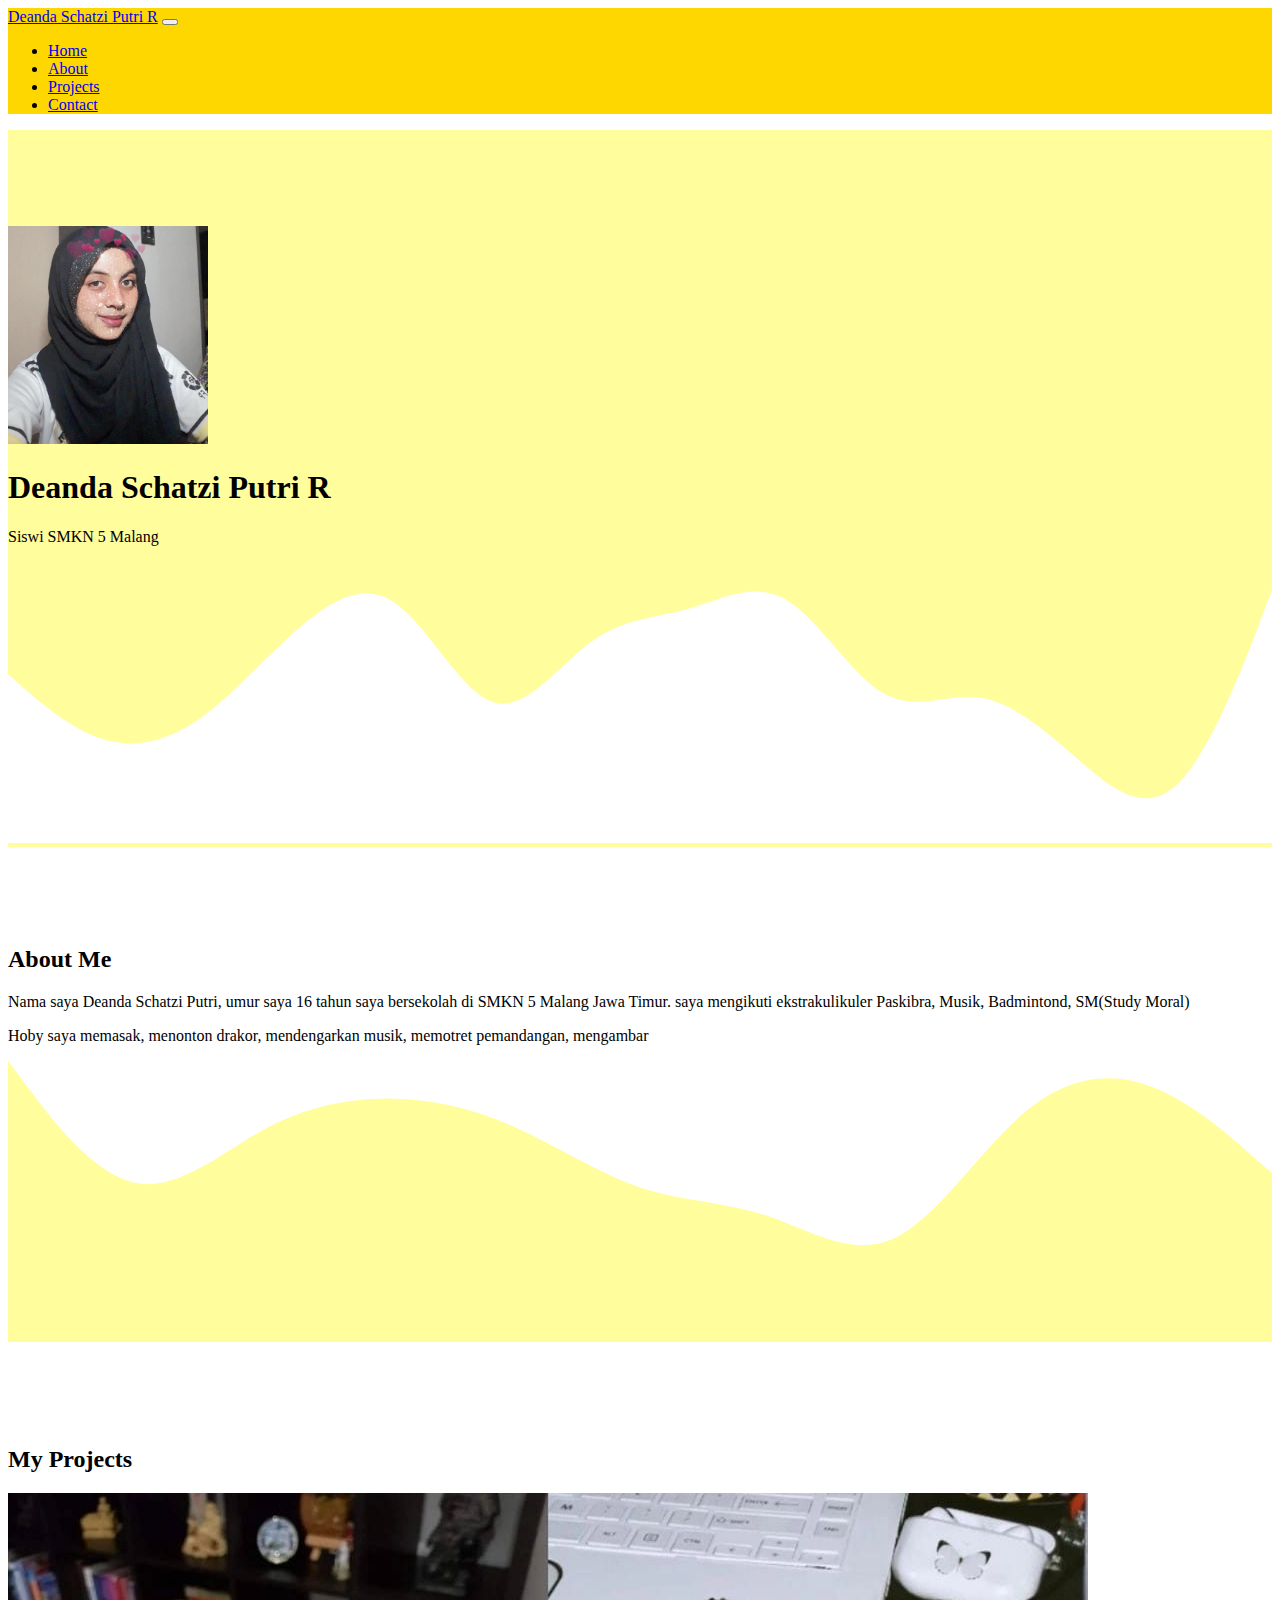
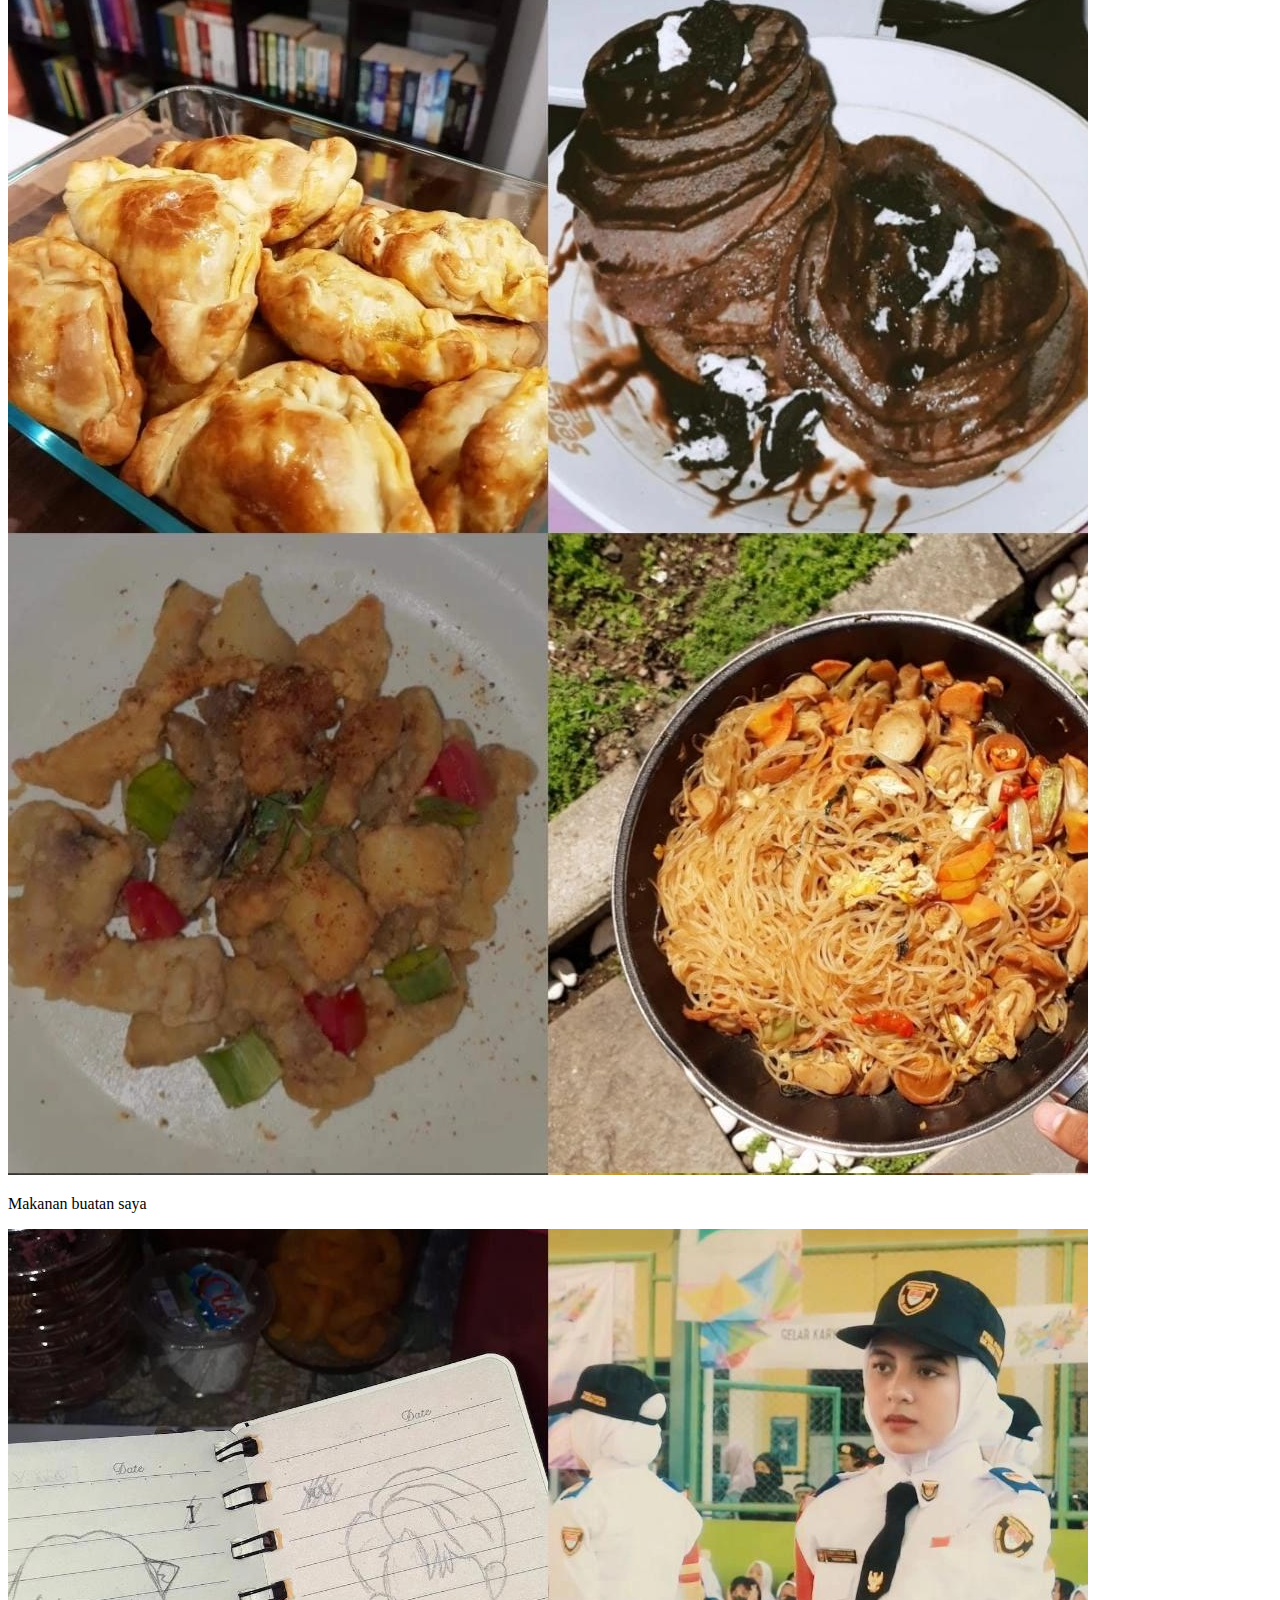
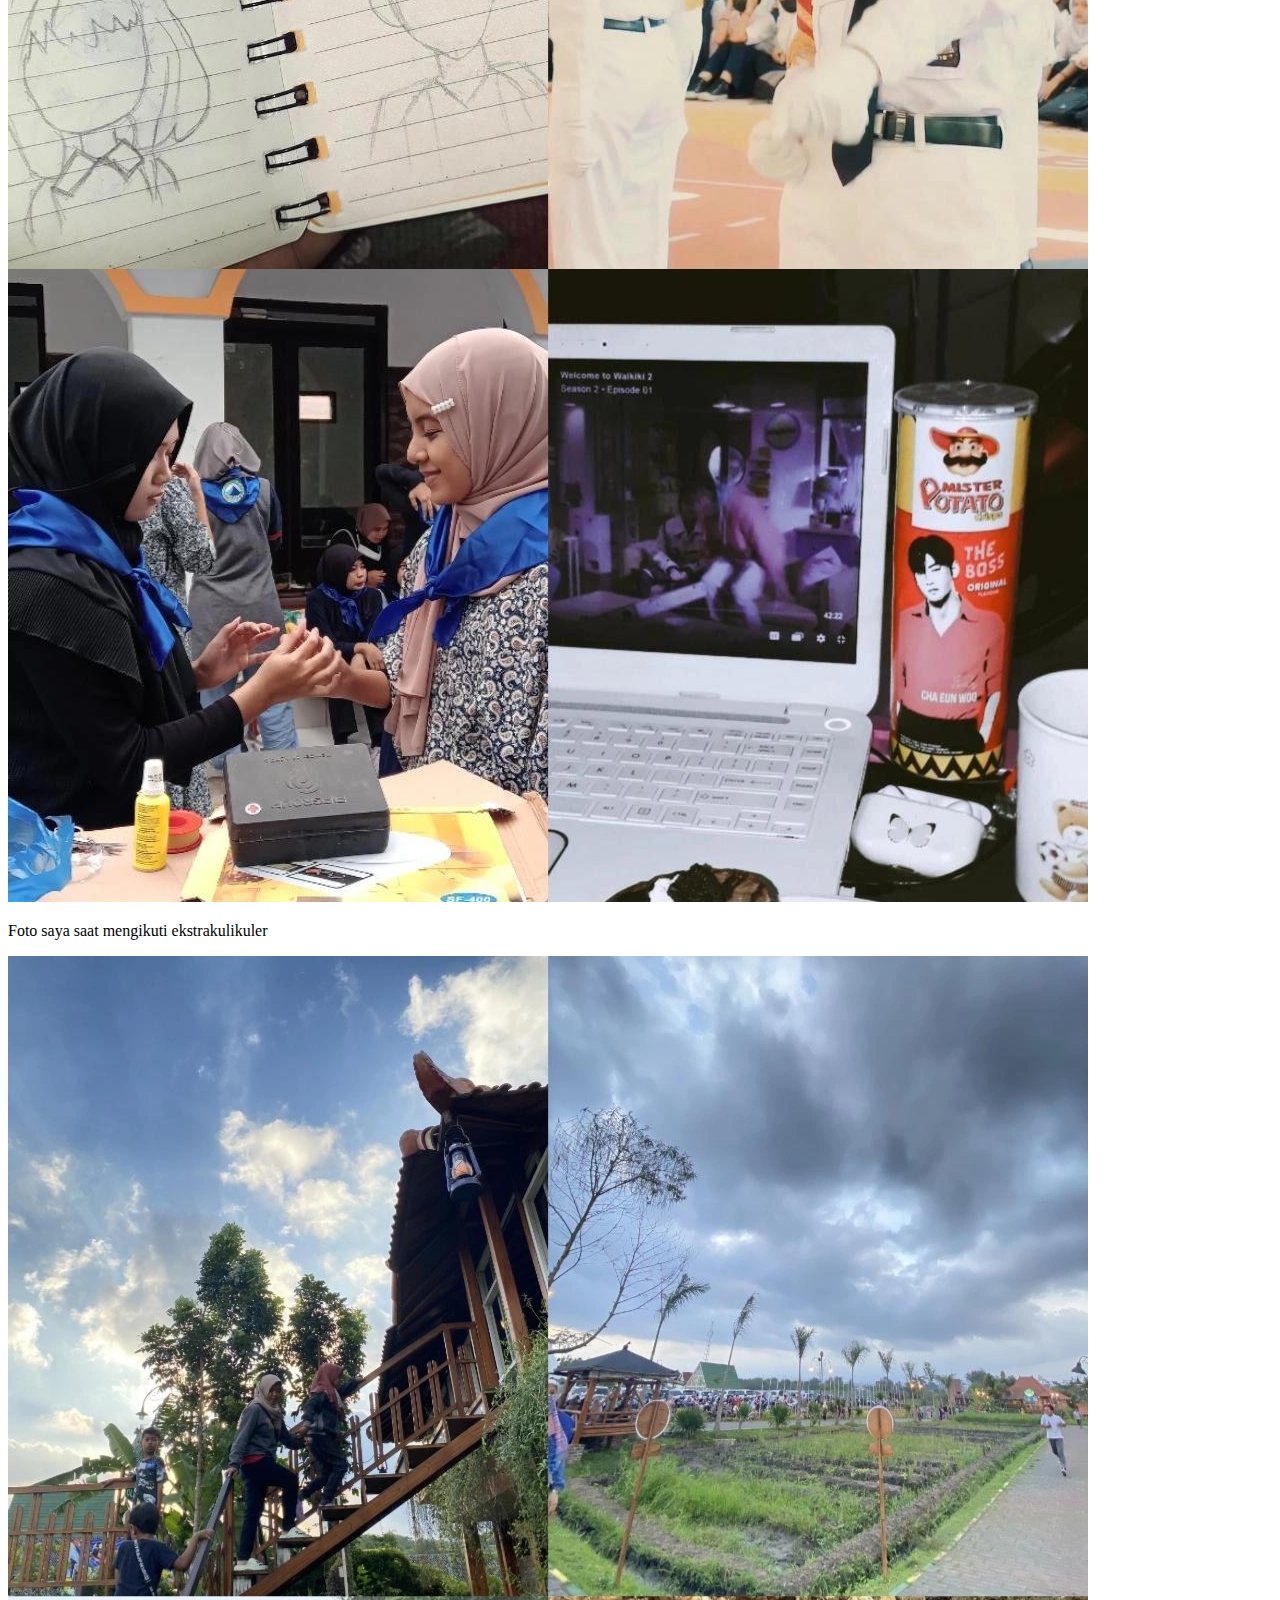
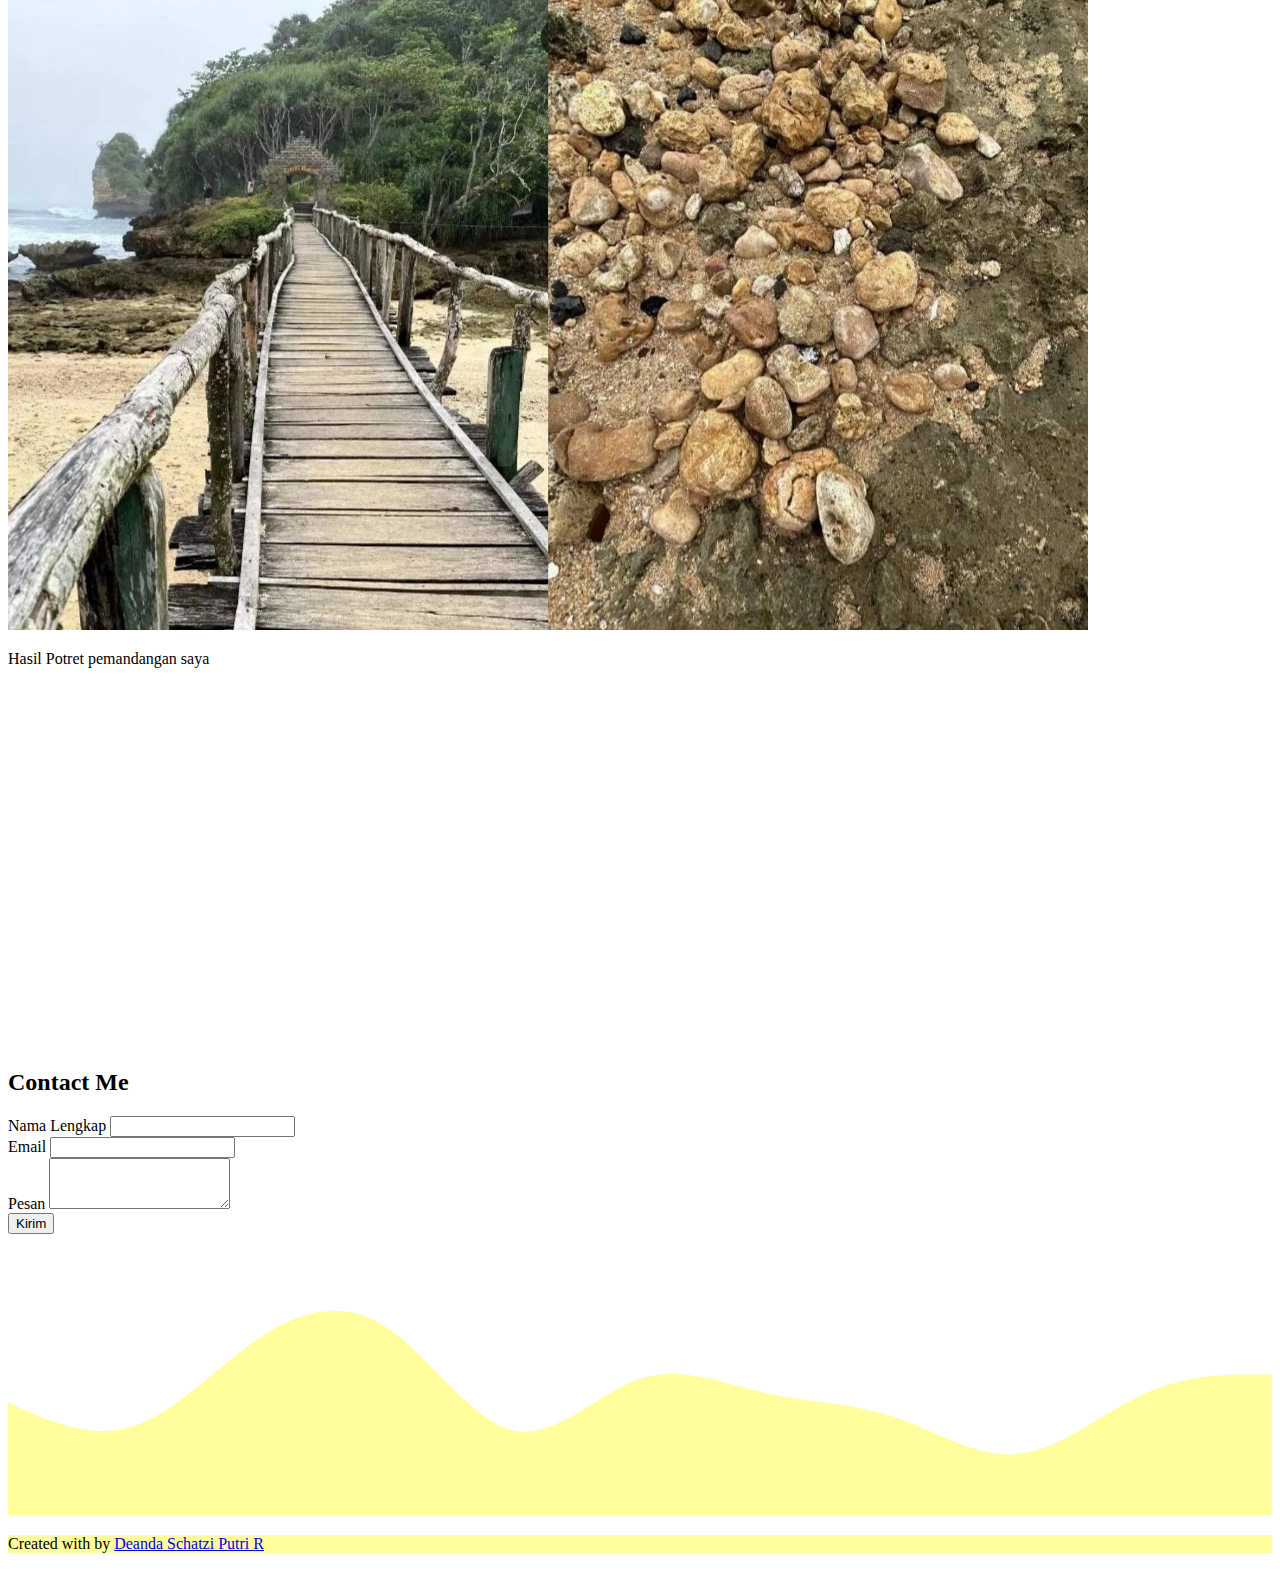
<file: index.html>
<!DOCTYPE html>
<html lang="en">
  <head>
    <!-- Required meta tags -->
    <meta charset="utf-8" />
    <meta name="viewport" content="width=device-width, initial-scale=1" />

    <!-- Bootstrap CSS -->
    <link href="https://cdn.jsdelivr.net/npm/bootstrap@5.0.2/dist/css/bootstrap.min.css" rel="stylesheet" integrity="sha384-EVSTQN3/azprG1Anm3QDgpJLIm9Nao0Yz1ztcQTwFspd3yD65VohhpuuCOmLASjC" crossorigin="anonymous" />

    <!-- Bootstrap Icons -->
    <!-- <link rel="stylesheet" href="https://cdn.jsdelivr.net/npm/bootstrap-icons@1.10.5/font/bootstrap-icons.css" /> -->

    <!-- My CSS -->
    <link rel="stylesheet" href="style.css" />
    <title>My Portfolio | Deanda Schatzi Putri R</title>
  </head>
  <body id="home">
    <!-- Navbar -->
    <nav class="navbar navbar-expand-lg navbar-dark shadow-sm fixed-top" style="background-color: #ffd700;" >
      <div class="container">
        <a class="navbar-brand" href="#">Deanda Schatzi Putri R</a>
        <button class="navbar-toggler" type="button" data-bs-toggle="collapse" data-bs-target="#navbarNav" aria-controls="navbarNav" aria-expanded="false" aria-label="Toggle navigation">
          <span class="navbar-toggler-icon"></span>
        </button>
        <div class="collapse navbar-collapse" id="navbarNav">
          <ul class="navbar-nav ms-auto">
            <li class="nav-item">
              <a class="nav-link active" aria-current="page" href="#home">Home</a>
            </li>
            <li class="nav-item">
              <a class="nav-link" href="#about">About</a>
            </li>
            <li class="nav-item">
              <a class="nav-link" href="#projects">Projects</a>
            </li>
            <li class="nav-item">
              <a class="nav-link" href="#contact">Contact</a>
            </li>
          </ul>
        </div>
      </div>
    </nav>
    <!-- Akhir Navbar -->

    <!-- Jumbotron -->
    <section class="jumbotron text-center " style="background-color: #fffd9c;">
      <img src="img/336b7d83-2387-4705-a8ec-addba63bcb81.jpg" alt="Deanda Schatzi Putri R" width="200" class="rounded-circle img-tumbnail"/>
      <h1 class="display-4">Deanda Schatzi Putri R</h1>
      <p class="lead">Siswi SMKN 5 Malang</p>
      <svg xmlns="http://www.w3.org/2000/svg" viewBox="0 0 1440 320">
        <path 
        fill="#ffffff" 
        fill-opacity="1" 
        d="M0,128L18.5,144C36.9,160,74,192,111,202.7C147.7,213,185,203,222,176C258.5,149,295,107,332,74.7C369.2,43,406,21,443,48C480,75,517,149,554,160C590.8,171,628,117,665,90.7C701.5,64,738,64,775,53.3C812.3,43,849,21,886,42.7C923.1,64,960,128,997,149.3C1033.8,171,1071,149,1108,154.7C1144.6,160,1182,192,1218,224C1255.4,256,1292,288,1329,256C1366.2,224,1403,128,1422,80L1440,32L1440,320L1421.5,320C1403.1,320,1366,320,1329,320C1292.3,320,1255,320,1218,320C1181.5,320,1145,320,1108,320C1070.8,320,1034,320,997,320C960,320,923,320,886,320C849.2,320,812,320,775,320C738.5,320,702,320,665,320C627.7,320,591,320,554,320C516.9,320,480,320,443,320C406.2,320,369,320,332,320C295.4,320,258,320,222,320C184.6,320,148,320,111,320C73.8,320,37,320,18,320L0,320Z"
        ></path></svg>
    </section>
    <!-- Akhir Jumbotron -->

    <!-- About -->
    <section id="about">
      <div class="container">
        <div class="row text-center mb-3">
          <div class="col">
            <h2>About Me</h2>
          </div>
        </div>
        <div class="row justify-content-center fs-5 text-center">
          <div class="col-md-5">
            <p>Nama saya Deanda Schatzi Putri, umur saya 16 tahun saya bersekolah di SMKN 5 Malang Jawa Timur.
              saya mengikuti ekstrakulikuler Paskibra, Musik, Badmintond, SM(Study Moral)
            </p>
          </div>
          <div class="col-md-5">
            <p>Hoby saya memasak, menonton drakor, mendengarkan musik, memotret pemandangan, mengambar</p>
          </div>
        </div>
      </div>
      <svg xmlns="http://www.w3.org/2000/svg" viewBox="0 0 1440 320">
        <path 
        fill="#fffd9c" 
        fill-opacity="1" 
        d="M0,0L24,32C48,64,96,128,144,138.7C192,149,240,107,288,80C336,53,384,43,432,42.7C480,43,528,53,576,74.7C624,96,672,128,720,144C768,160,816,160,864,176C912,192,960,224,1008,202.7C1056,181,1104,107,1152,64C1200,21,1248,11,1296,26.7C1344,43,1392,85,1416,106.7L1440,128L1440,320L1416,320C1392,320,1344,320,1296,320C1248,320,1200,320,1152,320C1104,320,1056,320,1008,320C960,320,912,320,864,320C816,320,768,320,720,320C672,320,624,320,576,320C528,320,480,320,432,320C384,320,336,320,288,320C240,320,192,320,144,320C96,320,48,320,24,320L0,320Z"
        ></path></svg>
    </section>
    <!-- Akhir About -->

    <!-- Projects -->
    <section id="projects">
      <div class="container">
        <div class="row text-center mb-3">
          <div class="col">
            <h2>My Projects</h2>
          </div>
        </div>
        <div class="row">
          <div class="col-md-4 mb-3">
            <div class="card">
              <img src="img/projects/makanan.jpg" class="card-img-top" alt="Project 1" />
              <div class="card-body">
                <p class="card-text">Makanan buatan  saya</p>
              </div>
            </div>
          </div>
          <div class="col-md-4 mb-3">
            <div class="card">
              <img src="img/projects/ekstra.jpg" class="card-img-top" alt="Project 2" />
              <div class="card-body">
                <p class="card-text">Foto saya saat mengikuti ekstrakulikuler</p>
              </div>
            </div>
          </div>
          <div class="col-md-4 mb-3">
            <div class="card">
              <img src="img/projects/pemandangan.jpg" class="card-img-top" alt="Project 3" />
              <div class="card-body">
                <p class="card-text">Hasil Potret pemandangan saya</p>
              </div>
            </div>
          </div>
        </div>
      </div>
      <svg xmlns="http://www.w3.org/2000/svg" viewBox="0 0 1440 320">
        <path 
        fill="#ffffff" 
        fill-opacity="1" 
        d="M0,0L24,32C48,64,96,128,144,138.7C192,149,240,107,288,80C336,53,384,43,432,42.7C480,43,528,53,576,74.7C624,96,672,128,720,144C768,160,816,160,864,176C912,192,960,224,1008,202.7C1056,181,1104,107,1152,64C1200,21,1248,11,1296,26.7C1344,43,1392,85,1416,106.7L1440,128L1440,320L1416,320C1392,320,1344,320,1296,320C1248,320,1200,320,1152,320C1104,320,1056,320,1008,320C960,320,912,320,864,320C816,320,768,320,720,320C672,320,624,320,576,320C528,320,480,320,432,320C384,320,336,320,288,320C240,320,192,320,144,320C96,320,48,320,24,320L0,320Z"
        ></path></svg>
    </section>
    <!-- Akhir Peojects -->

    <!-- Contact -->
    <section id="contact">
      <div class="container">
        <div class="row text-center mb-3">
          <div class="col">
            <h2>Contact Me</h2>
          </div>
        </div>
        <div class="row justify-content-center">
          <div class="col-md-6">
            <form>
              <div class="mb-3">
                <label for="name" class="form-label">Nama Lengkap</label>
                <input type="text" class="form-control" id="name" aria-describedby="name" />
              </div>
              <div class="mb-3">
                <label for="email" class="form-label">Email</label>
                <input type="email" class="form-control" id="email" aria-describedby="email" />
              </div>
              <div class="mb-3">
                <label for="pesan" class="form-label">Pesan</label>
                <textarea class="form-control" id="pesan" rows="3"></textarea>
              </div>
              <button type="submit" class="btn btn-primary">Kirim</button>
            </form>
          </div>
        </div>
      </div>
      <svg xmlns="http://www.w3.org/2000/svg" viewBox="0 0 1440 320"><path fill="#fffd9c" fill-opacity="1" d="M0,192L24,202.7C48,213,96,235,144,218.7C192,203,240,149,288,117.3C336,85,384,75,432,106.7C480,139,528,213,576,224C624,235,672,181,720,165.3C768,149,816,171,864,181.3C912,192,960,192,1008,208C1056,224,1104,256,1152,250.7C1200,245,1248,203,1296,181.3C1344,160,1392,160,1416,160L1440,160L1440,320L1416,320C1392,320,1344,320,1296,320C1248,320,1200,320,1152,320C1104,320,1056,320,1008,320C960,320,912,320,864,320C816,320,768,320,720,320C672,320,624,320,576,320C528,320,480,320,432,320C384,320,336,320,288,320C240,320,192,320,144,320C96,320,48,320,24,320L0,320Z"></path></svg>
    </section>
    <!-- Akhir Contact -->

    <!-- Footer -->
    <footer class=" text-center p-3" style="background-color: #fffd9c;">
      <p>Created with <i class="bi bi-suit-heart-fill text-danger"></i> by <a href="https://www.instagram.com/anglcaaxz/" class=" fw-bold">Deanda Schatzi Putri R</a></p>
    </footer>
    <!-- Akhir Footer -->

    <script src="https://cdn.jsdelivr.net/npm/bootstrap@5.0.2/dist/js/bootstrap.bundle.min.js" integrity="sha384-MrcW6ZMFYlzcLA8Nl+NtUVF0sA7MsXsP1UyJoMp4YLEuNSfAP+JcXn/tWtIaxVXM" crossorigin="anonymous"></script>
  </body>
</html>
</file>
<file: style.css>
.jumbotron {
  padding-top: 6rem;
  background-color: #fffd9c;
}

#projects {
  background-color: fffd9c;
}

section {
  padding-top: 5rem;

}
</file>
